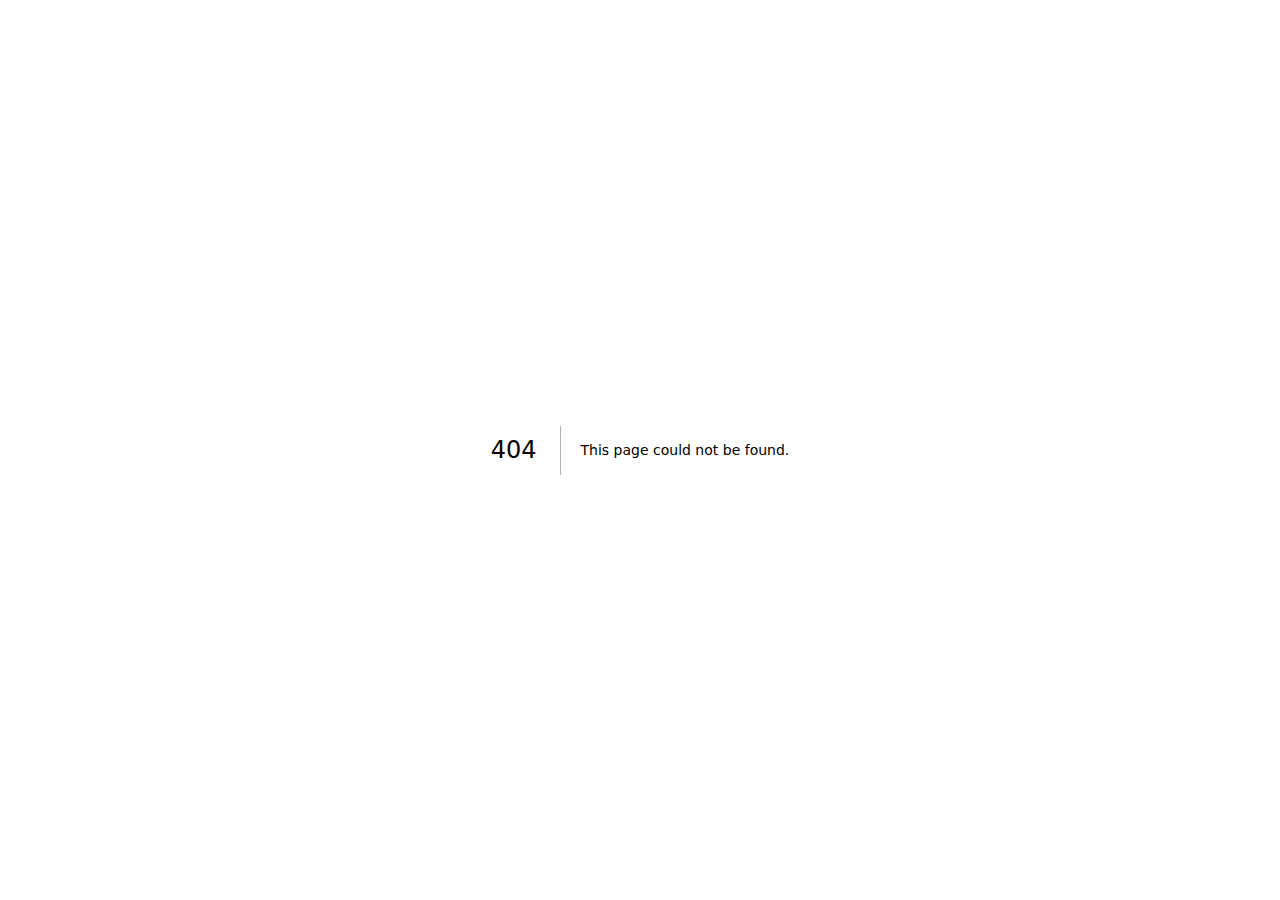
<file: 404/index.html>
<!DOCTYPE html><html lang="en"><head><meta charSet="utf-8"/><meta name="viewport" content="width=device-width, initial-scale=1"/><link rel="stylesheet" href="/_next/static/css/98478765605e9035.css" data-precedence="next"/><link rel="preload" as="script" fetchPriority="low" href="/_next/static/chunks/webpack-7c870ce55912d3b5.js"/><script src="/_next/static/chunks/4bd1b696-1962bfe149af46cd.js" async=""></script><script src="/_next/static/chunks/684-fc2dd7b059ccd5b0.js" async=""></script><script src="/_next/static/chunks/main-app-3119ea77e2282d38.js" async=""></script><meta name="robots" content="noindex"/><title>404: This page could not be found.</title><title>Vryan Quiray Portfolio</title><meta name="description" content="Game Dev Portfolio"/><script>document.querySelectorAll('body link[rel="icon"], body link[rel="apple-touch-icon"]').forEach(el => document.head.appendChild(el))</script><script src="/_next/static/chunks/polyfills-42372ed130431b0a.js" noModule=""></script></head><body class="__variable_5cfdac __variable_9a8899 antialiased"><div hidden=""><!--$--><!--/$--></div><div style="font-family:system-ui,&quot;Segoe UI&quot;,Roboto,Helvetica,Arial,sans-serif,&quot;Apple Color Emoji&quot;,&quot;Segoe UI Emoji&quot;;height:100vh;text-align:center;display:flex;flex-direction:column;align-items:center;justify-content:center"><div><style>body{color:#000;background:#fff;margin:0}.next-error-h1{border-right:1px solid rgba(0,0,0,.3)}@media (prefers-color-scheme:dark){body{color:#fff;background:#000}.next-error-h1{border-right:1px solid rgba(255,255,255,.3)}}</style><h1 class="next-error-h1" style="display:inline-block;margin:0 20px 0 0;padding:0 23px 0 0;font-size:24px;font-weight:500;vertical-align:top;line-height:49px">404</h1><div style="display:inline-block"><h2 style="font-size:14px;font-weight:400;line-height:49px;margin:0">This page could not be found.</h2></div></div></div><!--$--><!--/$--><script src="/_next/static/chunks/webpack-7c870ce55912d3b5.js" async=""></script><script>(self.__next_f=self.__next_f||[]).push([0])</script><script>self.__next_f.push([1,"1:\"$Sreact.fragment\"\n2:I[7555,[],\"\"]\n3:I[1295,[],\"\"]\n4:I[9665,[],\"OutletBoundary\"]\n7:I[4911,[],\"AsyncMetadataOutlet\"]\n9:I[9665,[],\"ViewportBoundary\"]\nb:I[9665,[],\"MetadataBoundary\"]\nd:I[6614,[],\"\"]\n:HL[\"/_next/static/css/98478765605e9035.css\",\"style\"]\n"])</script><script>self.__next_f.push([1,"0:{\"P\":null,\"b\":\"ZNGgaO_dfWeD9iWIrINHm\",\"p\":\"\",\"c\":[\"\",\"_not-found\",\"\"],\"i\":false,\"f\":[[[\"\",{\"children\":[\"/_not-found\",{\"children\":[\"__PAGE__\",{}]}]},\"$undefined\",\"$undefined\",true],[\"\",[\"$\",\"$1\",\"c\",{\"children\":[[[\"$\",\"link\",\"0\",{\"rel\":\"stylesheet\",\"href\":\"/_next/static/css/98478765605e9035.css\",\"precedence\":\"next\",\"crossOrigin\":\"$undefined\",\"nonce\":\"$undefined\"}]],[\"$\",\"html\",null,{\"lang\":\"en\",\"children\":[\"$\",\"body\",null,{\"className\":\"__variable_5cfdac __variable_9a8899 antialiased\",\"children\":[\"$\",\"$L2\",null,{\"parallelRouterKey\":\"children\",\"error\":\"$undefined\",\"errorStyles\":\"$undefined\",\"errorScripts\":\"$undefined\",\"template\":[\"$\",\"$L3\",null,{}],\"templateStyles\":\"$undefined\",\"templateScripts\":\"$undefined\",\"notFound\":[[[\"$\",\"title\",null,{\"children\":\"404: This page could not be found.\"}],[\"$\",\"div\",null,{\"style\":{\"fontFamily\":\"system-ui,\\\"Segoe UI\\\",Roboto,Helvetica,Arial,sans-serif,\\\"Apple Color Emoji\\\",\\\"Segoe UI Emoji\\\"\",\"height\":\"100vh\",\"textAlign\":\"center\",\"display\":\"flex\",\"flexDirection\":\"column\",\"alignItems\":\"center\",\"justifyContent\":\"center\"},\"children\":[\"$\",\"div\",null,{\"children\":[[\"$\",\"style\",null,{\"dangerouslySetInnerHTML\":{\"__html\":\"body{color:#000;background:#fff;margin:0}.next-error-h1{border-right:1px solid rgba(0,0,0,.3)}@media (prefers-color-scheme:dark){body{color:#fff;background:#000}.next-error-h1{border-right:1px solid rgba(255,255,255,.3)}}\"}}],[\"$\",\"h1\",null,{\"className\":\"next-error-h1\",\"style\":{\"display\":\"inline-block\",\"margin\":\"0 20px 0 0\",\"padding\":\"0 23px 0 0\",\"fontSize\":24,\"fontWeight\":500,\"verticalAlign\":\"top\",\"lineHeight\":\"49px\"},\"children\":404}],[\"$\",\"div\",null,{\"style\":{\"display\":\"inline-block\"},\"children\":[\"$\",\"h2\",null,{\"style\":{\"fontSize\":14,\"fontWeight\":400,\"lineHeight\":\"49px\",\"margin\":0},\"children\":\"This page could not be found.\"}]}]]}]}]],[]],\"forbidden\":\"$undefined\",\"unauthorized\":\"$undefined\"}]}]}]]}],{\"children\":[\"/_not-found\",[\"$\",\"$1\",\"c\",{\"children\":[null,[\"$\",\"$L2\",null,{\"parallelRouterKey\":\"children\",\"error\":\"$undefined\",\"errorStyles\":\"$undefined\",\"errorScripts\":\"$undefined\",\"template\":[\"$\",\"$L3\",null,{}],\"templateStyles\":\"$undefined\",\"templateScripts\":\"$undefined\",\"notFound\":\"$undefined\",\"forbidden\":\"$undefined\",\"unauthorized\":\"$undefined\"}]]}],{\"children\":[\"__PAGE__\",[\"$\",\"$1\",\"c\",{\"children\":[[[\"$\",\"title\",null,{\"children\":\"404: This page could not be found.\"}],[\"$\",\"div\",null,{\"style\":\"$0:f:0:1:1:props:children:1:props:children:props:children:props:notFound:0:1:props:style\",\"children\":[\"$\",\"div\",null,{\"children\":[[\"$\",\"style\",null,{\"dangerouslySetInnerHTML\":{\"__html\":\"body{color:#000;background:#fff;margin:0}.next-error-h1{border-right:1px solid rgba(0,0,0,.3)}@media (prefers-color-scheme:dark){body{color:#fff;background:#000}.next-error-h1{border-right:1px solid rgba(255,255,255,.3)}}\"}}],[\"$\",\"h1\",null,{\"className\":\"next-error-h1\",\"style\":\"$0:f:0:1:1:props:children:1:props:children:props:children:props:notFound:0:1:props:children:props:children:1:props:style\",\"children\":404}],[\"$\",\"div\",null,{\"style\":\"$0:f:0:1:1:props:children:1:props:children:props:children:props:notFound:0:1:props:children:props:children:2:props:style\",\"children\":[\"$\",\"h2\",null,{\"style\":\"$0:f:0:1:1:props:children:1:props:children:props:children:props:notFound:0:1:props:children:props:children:2:props:children:props:style\",\"children\":\"This page could not be found.\"}]}]]}]}]],null,[\"$\",\"$L4\",null,{\"children\":[\"$L5\",\"$L6\",[\"$\",\"$L7\",null,{\"promise\":\"$@8\"}]]}]]}],{},null,false]},null,false]},null,false],[\"$\",\"$1\",\"h\",{\"children\":[[\"$\",\"meta\",null,{\"name\":\"robots\",\"content\":\"noindex\"}],[\"$\",\"$1\",\"sxb_X8a8Bk8FO1UPB3Mc4v\",{\"children\":[[\"$\",\"$L9\",null,{\"children\":\"$La\"}],null]}],[\"$\",\"$Lb\",null,{\"children\":\"$Lc\"}]]}],false]],\"m\":\"$undefined\",\"G\":[\"$d\",\"$undefined\"],\"s\":false,\"S\":true}\n"])</script><script>self.__next_f.push([1,"e:\"$Sreact.suspense\"\nf:I[4911,[],\"AsyncMetadata\"]\nc:[\"$\",\"div\",null,{\"hidden\":true,\"children\":[\"$\",\"$e\",null,{\"fallback\":null,\"children\":[\"$\",\"$Lf\",null,{\"promise\":\"$@10\"}]}]}]\n6:null\n"])</script><script>self.__next_f.push([1,"a:[[\"$\",\"meta\",\"0\",{\"charSet\":\"utf-8\"}],[\"$\",\"meta\",\"1\",{\"name\":\"viewport\",\"content\":\"width=device-width, initial-scale=1\"}]]\n5:null\n"])</script><script>self.__next_f.push([1,"8:{\"metadata\":[[\"$\",\"title\",\"0\",{\"children\":\"Vryan Quiray Portfolio\"}],[\"$\",\"meta\",\"1\",{\"name\":\"description\",\"content\":\"Game Dev Portfolio\"}]],\"error\":null,\"digest\":\"$undefined\"}\n10:{\"metadata\":\"$8:metadata\",\"error\":null,\"digest\":\"$undefined\"}\n"])</script></body></html>
</file>
<file: _next/static/css/98478765605e9035.css>
@font-face{font-family:Geist;font-style:normal;font-weight:100 900;font-display:swap;src:url(/_next/static/media/8d697b304b401681-s.woff2) format("woff2");unicode-range:u+0301,u+0400-045f,u+0490-0491,u+04b0-04b1,u+2116}@font-face{font-family:Geist;font-style:normal;font-weight:100 900;font-display:swap;src:url(/_next/static/media/ba015fad6dcf6784-s.woff2) format("woff2");unicode-range:u+0100-02ba,u+02bd-02c5,u+02c7-02cc,u+02ce-02d7,u+02dd-02ff,u+0304,u+0308,u+0329,u+1d00-1dbf,u+1e00-1e9f,u+1ef2-1eff,u+2020,u+20a0-20ab,u+20ad-20c0,u+2113,u+2c60-2c7f,u+a720-a7ff}@font-face{font-family:Geist;font-style:normal;font-weight:100 900;font-display:swap;src:url(/_next/static/media/569ce4b8f30dc480-s.p.woff2) format("woff2");unicode-range:u+00??,u+0131,u+0152-0153,u+02bb-02bc,u+02c6,u+02da,u+02dc,u+0304,u+0308,u+0329,u+2000-206f,u+20ac,u+2122,u+2191,u+2193,u+2212,u+2215,u+feff,u+fffd}@font-face{font-family:Geist Fallback;src:local("Arial");ascent-override:95.94%;descent-override:28.16%;line-gap-override:0.00%;size-adjust:104.76%}.__className_5cfdac{font-family:Geist,Geist Fallback;font-style:normal}.__variable_5cfdac{--font-geist-sans:"Geist","Geist Fallback"}@font-face{font-family:Geist Mono;font-style:normal;font-weight:100 900;font-display:swap;src:url(/_next/static/media/9610d9e46709d722-s.woff2) format("woff2");unicode-range:u+0301,u+0400-045f,u+0490-0491,u+04b0-04b1,u+2116}@font-face{font-family:Geist Mono;font-style:normal;font-weight:100 900;font-display:swap;src:url(/_next/static/media/747892c23ea88013-s.woff2) format("woff2");unicode-range:u+0100-02ba,u+02bd-02c5,u+02c7-02cc,u+02ce-02d7,u+02dd-02ff,u+0304,u+0308,u+0329,u+1d00-1dbf,u+1e00-1e9f,u+1ef2-1eff,u+2020,u+20a0-20ab,u+20ad-20c0,u+2113,u+2c60-2c7f,u+a720-a7ff}@font-face{font-family:Geist Mono;font-style:normal;font-weight:100 900;font-display:swap;src:url(/_next/static/media/93f479601ee12b01-s.p.woff2) format("woff2");unicode-range:u+00??,u+0131,u+0152-0153,u+02bb-02bc,u+02c6,u+02da,u+02dc,u+0304,u+0308,u+0329,u+2000-206f,u+20ac,u+2122,u+2191,u+2193,u+2212,u+2215,u+feff,u+fffd}@font-face{font-family:Geist Mono Fallback;src:local("Arial");ascent-override:74.67%;descent-override:21.92%;line-gap-override:0.00%;size-adjust:134.59%}.__className_9a8899{font-family:Geist Mono,Geist Mono Fallback;font-style:normal}.__variable_9a8899{--font-geist-mono:"Geist Mono","Geist Mono Fallback"}

/*! tailwindcss v4.1.11 | MIT License | https://tailwindcss.com */@layer properties{@supports (((-webkit-hyphens:none)) and (not (margin-trim:inline))) or ((-moz-orient:inline) and (not (color:rgb(from red r g b)))){*,::backdrop,:after,:before{--tw-translate-x:0;--tw-translate-y:0;--tw-translate-z:0;--tw-rotate-x:initial;--tw-rotate-y:initial;--tw-rotate-z:initial;--tw-skew-x:initial;--tw-skew-y:initial;--tw-space-y-reverse:0;--tw-font-weight:initial;--tw-shadow:0 0 #0000;--tw-shadow-color:initial;--tw-shadow-alpha:100%;--tw-inset-shadow:0 0 #0000;--tw-inset-shadow-color:initial;--tw-inset-shadow-alpha:100%;--tw-ring-color:initial;--tw-ring-shadow:0 0 #0000;--tw-inset-ring-color:initial;--tw-inset-ring-shadow:0 0 #0000;--tw-ring-inset:initial;--tw-ring-offset-width:0px;--tw-ring-offset-color:#fff;--tw-ring-offset-shadow:0 0 #0000;--tw-blur:initial;--tw-brightness:initial;--tw-contrast:initial;--tw-grayscale:initial;--tw-hue-rotate:initial;--tw-invert:initial;--tw-opacity:initial;--tw-saturate:initial;--tw-sepia:initial;--tw-drop-shadow:initial;--tw-drop-shadow-color:initial;--tw-drop-shadow-alpha:100%;--tw-drop-shadow-size:initial;--tw-ease:initial;--tw-scale-x:1;--tw-scale-y:1;--tw-scale-z:1}}}@layer theme{:host,:root{--color-red-600:oklch(57.7% .245 27.325);--color-red-700:oklch(50.5% .213 27.518);--color-yellow-200:oklch(94.5% .129 101.54);--color-blue-400:oklch(70.7% .165 254.624);--color-gray-300:oklch(87.2% .01 258.338);--color-zinc-800:oklch(27.4% .006 286.033);--color-zinc-900:oklch(21% .006 285.885);--color-black:#000;--color-white:#fff;--spacing:.25rem;--container-md:28rem;--container-5xl:64rem;--text-xs:.75rem;--text-xs--line-height:calc(1/.75);--text-sm:.875rem;--text-sm--line-height:calc(1.25/.875);--text-xl:1.25rem;--text-xl--line-height:calc(1.75/1.25);--text-2xl:1.5rem;--text-2xl--line-height:calc(2/1.5);--text-4xl:2.25rem;--text-4xl--line-height:calc(2.5/2.25);--font-weight-medium:500;--font-weight-bold:700;--radius-md:.375rem;--radius-lg:.5rem;--ease-in:cubic-bezier(.4,0,1,1);--ease-out:cubic-bezier(0,0,.2,1);--ease-in-out:cubic-bezier(.4,0,.2,1);--default-transition-duration:.15s;--default-transition-timing-function:cubic-bezier(.4,0,.2,1);--default-font-family:var(--font-geist-sans);--default-mono-font-family:var(--font-geist-mono)}}@layer base{*,::backdrop,:after,:before{box-sizing:border-box;border:0 solid;margin:0;padding:0}::file-selector-button{box-sizing:border-box;border:0 solid;margin:0;padding:0}:host,html{-webkit-text-size-adjust:100%;tab-size:4;line-height:1.5;font-family:var(--default-font-family,ui-sans-serif,system-ui,sans-serif,"Apple Color Emoji","Segoe UI Emoji","Segoe UI Symbol","Noto Color Emoji");font-feature-settings:var(--default-font-feature-settings,normal);font-variation-settings:var(--default-font-variation-settings,normal);-webkit-tap-highlight-color:transparent}hr{height:0;color:inherit;border-top-width:1px}abbr:where([title]){-webkit-text-decoration:underline dotted;text-decoration:underline dotted}h1,h2,h3,h4,h5,h6{font-size:inherit;font-weight:inherit}a{color:inherit;-webkit-text-decoration:inherit;text-decoration:inherit}b,strong{font-weight:bolder}code,kbd,pre,samp{font-family:var(--default-mono-font-family,ui-monospace,SFMono-Regular,Menlo,Monaco,Consolas,"Liberation Mono","Courier New",monospace);font-feature-settings:var(--default-mono-font-feature-settings,normal);font-variation-settings:var(--default-mono-font-variation-settings,normal);font-size:1em}small{font-size:80%}sub,sup{vertical-align:baseline;font-size:75%;line-height:0;position:relative}sub{bottom:-.25em}sup{top:-.5em}table{text-indent:0;border-color:inherit;border-collapse:collapse}:-moz-focusring{outline:auto}progress{vertical-align:baseline}summary{display:list-item}menu,ol,ul{list-style:none}audio,canvas,embed,iframe,img,object,svg,video{vertical-align:middle;display:block}img,video{max-width:100%;height:auto}button,input,optgroup,select,textarea{font:inherit;font-feature-settings:inherit;font-variation-settings:inherit;letter-spacing:inherit;color:inherit;opacity:1;background-color:#0000;border-radius:0}::file-selector-button{font:inherit;font-feature-settings:inherit;font-variation-settings:inherit;letter-spacing:inherit;color:inherit;opacity:1;background-color:#0000;border-radius:0}:where(select:is([multiple],[size])) optgroup{font-weight:bolder}:where(select:is([multiple],[size])) optgroup option{padding-inline-start:20px}::file-selector-button{margin-inline-end:4px}::placeholder{opacity:1}@supports (not ((-webkit-appearance:-apple-pay-button))) or (contain-intrinsic-size:1px){::placeholder{color:currentColor}@supports (color:color-mix(in lab,red,red)){::placeholder{color:color-mix(in oklab,currentcolor 50%,transparent)}}}textarea{resize:vertical}::-webkit-search-decoration{-webkit-appearance:none}::-webkit-date-and-time-value{min-height:1lh;text-align:inherit}::-webkit-datetime-edit{display:inline-flex}::-webkit-datetime-edit-fields-wrapper{padding:0}::-webkit-datetime-edit,::-webkit-datetime-edit-year-field{padding-block:0}::-webkit-datetime-edit-day-field,::-webkit-datetime-edit-month-field{padding-block:0}::-webkit-datetime-edit-hour-field,::-webkit-datetime-edit-minute-field{padding-block:0}::-webkit-datetime-edit-millisecond-field,::-webkit-datetime-edit-second-field{padding-block:0}::-webkit-datetime-edit-meridiem-field{padding-block:0}:-moz-ui-invalid{box-shadow:none}button,input:where([type=button],[type=reset],[type=submit]){appearance:button}::file-selector-button{appearance:button}::-webkit-inner-spin-button,::-webkit-outer-spin-button{height:auto}[hidden]:where(:not([hidden=until-found])){display:none!important}}@layer components;@layer utilities{.visible{visibility:visible}.absolute{position:absolute}.fixed{position:fixed}.relative{position:relative}.static{position:static}.sticky{position:sticky}.top-0{top:calc(var(--spacing)*0)}.top-1\/2{top:50%}.right-2{right:calc(var(--spacing)*2)}.left-0{left:calc(var(--spacing)*0)}.left-2{left:calc(var(--spacing)*2)}.mx-auto{margin-inline:auto}.mt-2{margin-top:calc(var(--spacing)*2)}.mt-20{margin-top:calc(var(--spacing)*20)}.contents{display:contents}.flex{display:flex}.grid{display:grid}.hidden{display:none}.inline-block{display:inline-block}.inline-flex{display:inline-flex}.h-64{height:calc(var(--spacing)*64)}.h-192{height:calc(var(--spacing)*192)}.h-full{height:100%}.min-h-screen{min-height:100vh}.w-128{width:calc(var(--spacing)*128)}.w-full{width:100%}.max-w-5xl{max-width:var(--container-5xl)}.max-w-md{max-width:var(--container-md)}.-translate-y-1\/2{--tw-translate-y:calc(calc(1/2*100%)*-1);translate:var(--tw-translate-x)var(--tw-translate-y)}.transform{transform:var(--tw-rotate-x,)var(--tw-rotate-y,)var(--tw-rotate-z,)var(--tw-skew-x,)var(--tw-skew-y,)}.resize{resize:both}.grid-cols-1{grid-template-columns:repeat(1,minmax(0,1fr))}.flex-col{flex-direction:column}.flex-wrap{flex-wrap:wrap}.items-center{align-items:center}.items-start{align-items:flex-start}.justify-center{justify-content:center}.gap-2{gap:calc(var(--spacing)*2)}.gap-6{gap:calc(var(--spacing)*6)}:where(.space-y-4>:not(:last-child)){--tw-space-y-reverse:0;margin-block-start:calc(calc(var(--spacing)*4)*var(--tw-space-y-reverse));margin-block-end:calc(calc(var(--spacing)*4)*calc(1 - var(--tw-space-y-reverse)))}:where(.space-y-10>:not(:last-child)){--tw-space-y-reverse:0;margin-block-start:calc(calc(var(--spacing)*10)*var(--tw-space-y-reverse));margin-block-end:calc(calc(var(--spacing)*10)*calc(1 - var(--tw-space-y-reverse)))}.overflow-hidden{overflow:hidden}.rounded{border-radius:.25rem}.rounded-lg{border-radius:var(--radius-lg)}.rounded-md{border-radius:var(--radius-md)}.bg-black{background-color:var(--color-black)}.bg-black\/50{background-color:#00000080}@supports (color:color-mix(in lab,red,red)){.bg-black\/50{background-color:color-mix(in oklab,var(--color-black)50%,transparent)}}.bg-red-600{background-color:var(--color-red-600)}.bg-zinc-800{background-color:var(--color-zinc-800)}.bg-zinc-900{background-color:var(--color-zinc-900)}.object-contain{object-fit:contain}.object-cover{object-fit:cover}.p-4{padding:calc(var(--spacing)*4)}.px-2{padding-inline:calc(var(--spacing)*2)}.px-4{padding-inline:calc(var(--spacing)*4)}.px-6{padding-inline:calc(var(--spacing)*6)}.py-1{padding-block:calc(var(--spacing)*1)}.py-2{padding-block:calc(var(--spacing)*2)}.py-10{padding-block:calc(var(--spacing)*10)}.text-center{text-align:center}.text-justify{text-align:justify}.text-2xl{font-size:var(--text-2xl);line-height:var(--tw-leading,var(--text-2xl--line-height))}.text-4xl{font-size:var(--text-4xl);line-height:var(--tw-leading,var(--text-4xl--line-height))}.text-sm{font-size:var(--text-sm);line-height:var(--tw-leading,var(--text-sm--line-height))}.text-xl{font-size:var(--text-xl);line-height:var(--tw-leading,var(--text-xl--line-height))}.text-xs{font-size:var(--text-xs);line-height:var(--tw-leading,var(--text-xs--line-height))}.font-bold{--tw-font-weight:var(--font-weight-bold);font-weight:var(--font-weight-bold)}.font-medium{--tw-font-weight:var(--font-weight-medium);font-weight:var(--font-weight-medium)}.text-blue-400{color:var(--color-blue-400)}.text-gray-300{color:var(--color-gray-300)}.text-white{color:var(--color-white)}.text-yellow-200{color:var(--color-yellow-200)}.antialiased{-webkit-font-smoothing:antialiased;-moz-osx-font-smoothing:grayscale}.shadow-md{--tw-shadow:0 4px 6px -1px var(--tw-shadow-color,#0000001a),0 2px 4px -2px var(--tw-shadow-color,#0000001a);box-shadow:var(--tw-inset-shadow),var(--tw-inset-ring-shadow),var(--tw-ring-offset-shadow),var(--tw-ring-shadow),var(--tw-shadow)}.blur{--tw-blur:blur(8px)}.blur,.drop-shadow{filter:var(--tw-blur,)var(--tw-brightness,)var(--tw-contrast,)var(--tw-grayscale,)var(--tw-hue-rotate,)var(--tw-invert,)var(--tw-saturate,)var(--tw-sepia,)var(--tw-drop-shadow,)}.drop-shadow{--tw-drop-shadow-size:drop-shadow(0 1px 2px var(--tw-drop-shadow-color,#0000001a))drop-shadow(0 1px 1px var(--tw-drop-shadow-color,#0000000f));--tw-drop-shadow:drop-shadow(0 1px 2px #0000001a)drop-shadow(0 1px 1px #0000000f)}.filter{filter:var(--tw-blur,)var(--tw-brightness,)var(--tw-contrast,)var(--tw-grayscale,)var(--tw-hue-rotate,)var(--tw-invert,)var(--tw-saturate,)var(--tw-sepia,)var(--tw-drop-shadow,)}.transition{transition-property:color,background-color,border-color,outline-color,text-decoration-color,fill,stroke,--tw-gradient-from,--tw-gradient-via,--tw-gradient-to,opacity,box-shadow,transform,translate,scale,rotate,filter,-webkit-backdrop-filter,backdrop-filter,display,visibility,content-visibility,overlay,pointer-events;transition-timing-function:var(--tw-ease,var(--default-transition-timing-function));transition-duration:var(--tw-duration,var(--default-transition-duration))}.transition-transform{transition-property:transform,translate,scale,rotate;transition-timing-function:var(--tw-ease,var(--default-transition-timing-function));transition-duration:var(--tw-duration,var(--default-transition-duration))}.ease-in{--tw-ease:var(--ease-in);transition-timing-function:var(--ease-in)}.ease-in-out{--tw-ease:var(--ease-in-out);transition-timing-function:var(--ease-in-out)}.ease-out{--tw-ease:var(--ease-out);transition-timing-function:var(--ease-out)}@media (hover:hover){.hover\:scale-105:hover{--tw-scale-x:105%;--tw-scale-y:105%;--tw-scale-z:105%;scale:var(--tw-scale-x)var(--tw-scale-y)}.hover\:bg-red-700:hover{background-color:var(--color-red-700)}}@media (min-width:48rem){.md\:grid-cols-2{grid-template-columns:repeat(2,minmax(0,1fr))}}}:root{--background:#fff;--foreground:#171717}@media (prefers-color-scheme:dark){:root{--background:#0a0a0a;--foreground:#ededed}}body{background:var(--background);color:var(--foreground);font-family:Arial,Helvetica,sans-serif}@property --tw-translate-x{syntax:"*";inherits:false;initial-value:0}@property --tw-translate-y{syntax:"*";inherits:false;initial-value:0}@property --tw-translate-z{syntax:"*";inherits:false;initial-value:0}@property --tw-rotate-x{syntax:"*";inherits:false}@property --tw-rotate-y{syntax:"*";inherits:false}@property --tw-rotate-z{syntax:"*";inherits:false}@property --tw-skew-x{syntax:"*";inherits:false}@property --tw-skew-y{syntax:"*";inherits:false}@property --tw-space-y-reverse{syntax:"*";inherits:false;initial-value:0}@property --tw-font-weight{syntax:"*";inherits:false}@property --tw-shadow{syntax:"*";inherits:false;initial-value:0 0 #0000}@property --tw-shadow-color{syntax:"*";inherits:false}@property --tw-shadow-alpha{syntax:"<percentage>";inherits:false;initial-value:100%}@property --tw-inset-shadow{syntax:"*";inherits:false;initial-value:0 0 #0000}@property --tw-inset-shadow-color{syntax:"*";inherits:false}@property --tw-inset-shadow-alpha{syntax:"<percentage>";inherits:false;initial-value:100%}@property --tw-ring-color{syntax:"*";inherits:false}@property --tw-ring-shadow{syntax:"*";inherits:false;initial-value:0 0 #0000}@property --tw-inset-ring-color{syntax:"*";inherits:false}@property --tw-inset-ring-shadow{syntax:"*";inherits:false;initial-value:0 0 #0000}@property --tw-ring-inset{syntax:"*";inherits:false}@property --tw-ring-offset-width{syntax:"<length>";inherits:false;initial-value:0}@property --tw-ring-offset-color{syntax:"*";inherits:false;initial-value:#fff}@property --tw-ring-offset-shadow{syntax:"*";inherits:false;initial-value:0 0 #0000}@property --tw-blur{syntax:"*";inherits:false}@property --tw-brightness{syntax:"*";inherits:false}@property --tw-contrast{syntax:"*";inherits:false}@property --tw-grayscale{syntax:"*";inherits:false}@property --tw-hue-rotate{syntax:"*";inherits:false}@property --tw-invert{syntax:"*";inherits:false}@property --tw-opacity{syntax:"*";inherits:false}@property --tw-saturate{syntax:"*";inherits:false}@property --tw-sepia{syntax:"*";inherits:false}@property --tw-drop-shadow{syntax:"*";inherits:false}@property --tw-drop-shadow-color{syntax:"*";inherits:false}@property --tw-drop-shadow-alpha{syntax:"<percentage>";inherits:false;initial-value:100%}@property --tw-drop-shadow-size{syntax:"*";inherits:false}@property --tw-ease{syntax:"*";inherits:false}@property --tw-scale-x{syntax:"*";inherits:false;initial-value:1}@property --tw-scale-y{syntax:"*";inherits:false;initial-value:1}@property --tw-scale-z{syntax:"*";inherits:false;initial-value:1}
</file>
